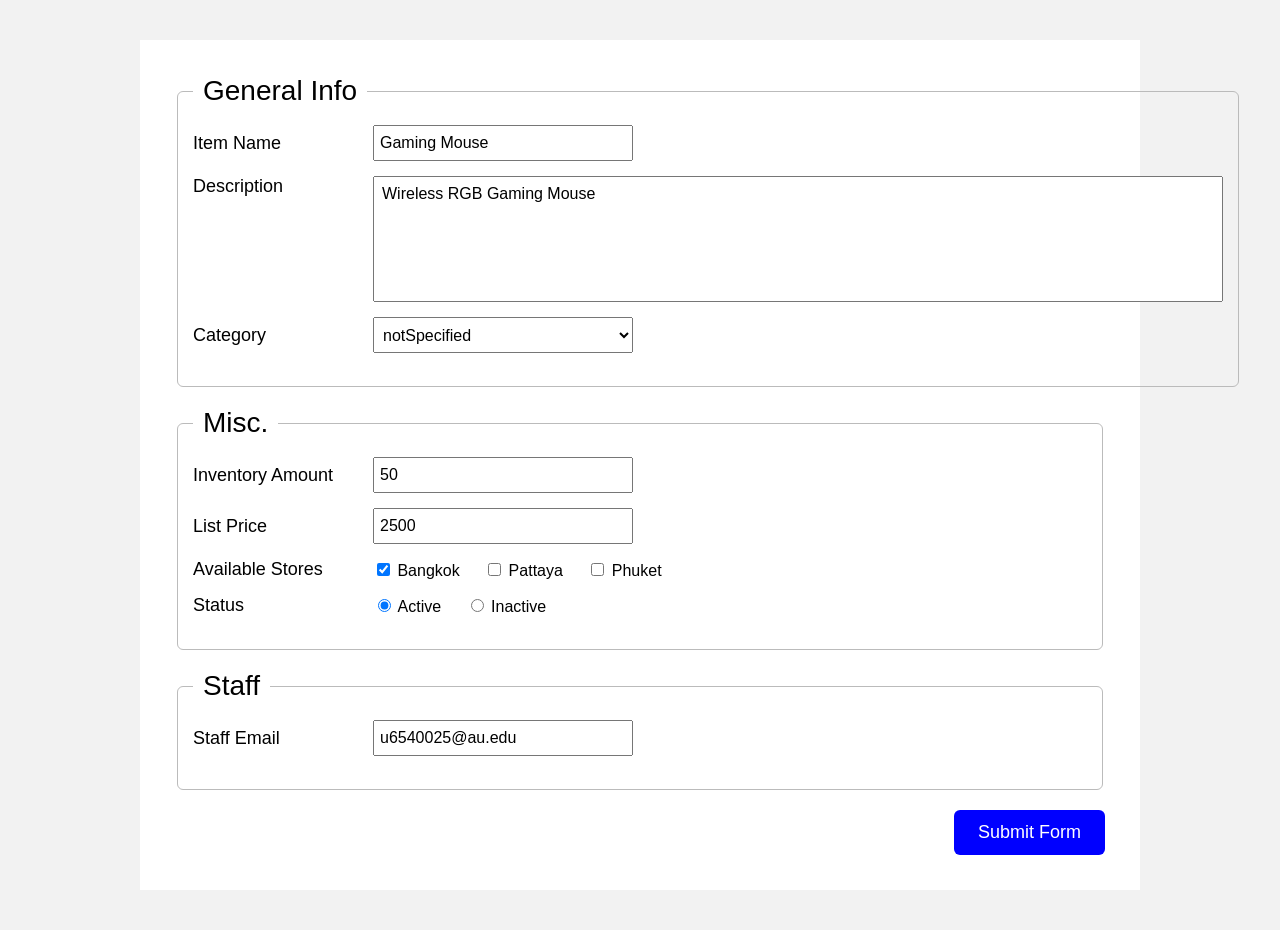
<file: index.html>
<!DOCTYPE html>
<html lang="en">
<head>
    <meta charset="UTF-8">
    <title>Product Form</title>
    <link rel="stylesheet" href="style.css">
</head>
<body>

<div class="container">

<form action="https://teach-backend-fawn.vercel.app/api/product"
      method="POST"
      enctype="multipart/form-data">

    <fieldset>
        <legend>General Info</legend>

        <div class="row">
            <label>Item Name</label>
            <input
                type="text"
                name="itemName"
                value="Gaming Mouse"
                required>
        </div>

        <div class="row top">
            <label>Description</label>
            <textarea
                name="itemDescription"
                rows="6">Wireless RGB Gaming Mouse</textarea>
        </div>

        <div class="row">
            <label>Category</label>

            <select name="category">
                <option value="notSpecified" selected>notSpecified</option>
                <option value="consumption">consumption</option>
                <option value="household">household</option>
                <option value="electronic">electronic</option>
                <option value="gadget">gadget</option>
            </select>
        </div>

    </fieldset>

    <fieldset>

        <legend>Misc.</legend>

        <div class="row">
            <label>Inventory Amount</label>
            <input
                type="number"
                name="inventoryAmount"
                value="50">
        </div>

        <div class="row">
            <label>List Price</label>
            <input
                type="number"
                name="listPrice"
                value="2500">
        </div>

        <div class="row">
            <label>Available Stores</label>

            <div class="inline">
                <label><input type="checkbox" name="availableStore[]" value="Bangkok" checked> Bangkok</label>
                <label><input type="checkbox" name="availableStore[]" value="Pattaya"> Pattaya</label>
                <label><input type="checkbox" name="availableStore[]" value="Phuket"> Phuket</label>
            </div>
        </div>

        <div class="row">
            <label>Status</label>

            <div class="inline">
                <label><input type="radio" name="status" value="Active" checked> Active</label>
                <label><input type="radio" name="status" value="Inactive"> Inactive</label>
            </div>
        </div>

    </fieldset>

    <fieldset>

        <legend>Staff</legend>

        <div class="row">
            <label>Staff Email</label>

            <input
                type="email"
                name="staffEmail"
                value="u6540025@au.edu"
                required>
        </div>

    </fieldset>

    <div class="button">
        <button type="submit">Submit Form</button>
    </div>

</form>

</div>

</body>
</html>
</file>
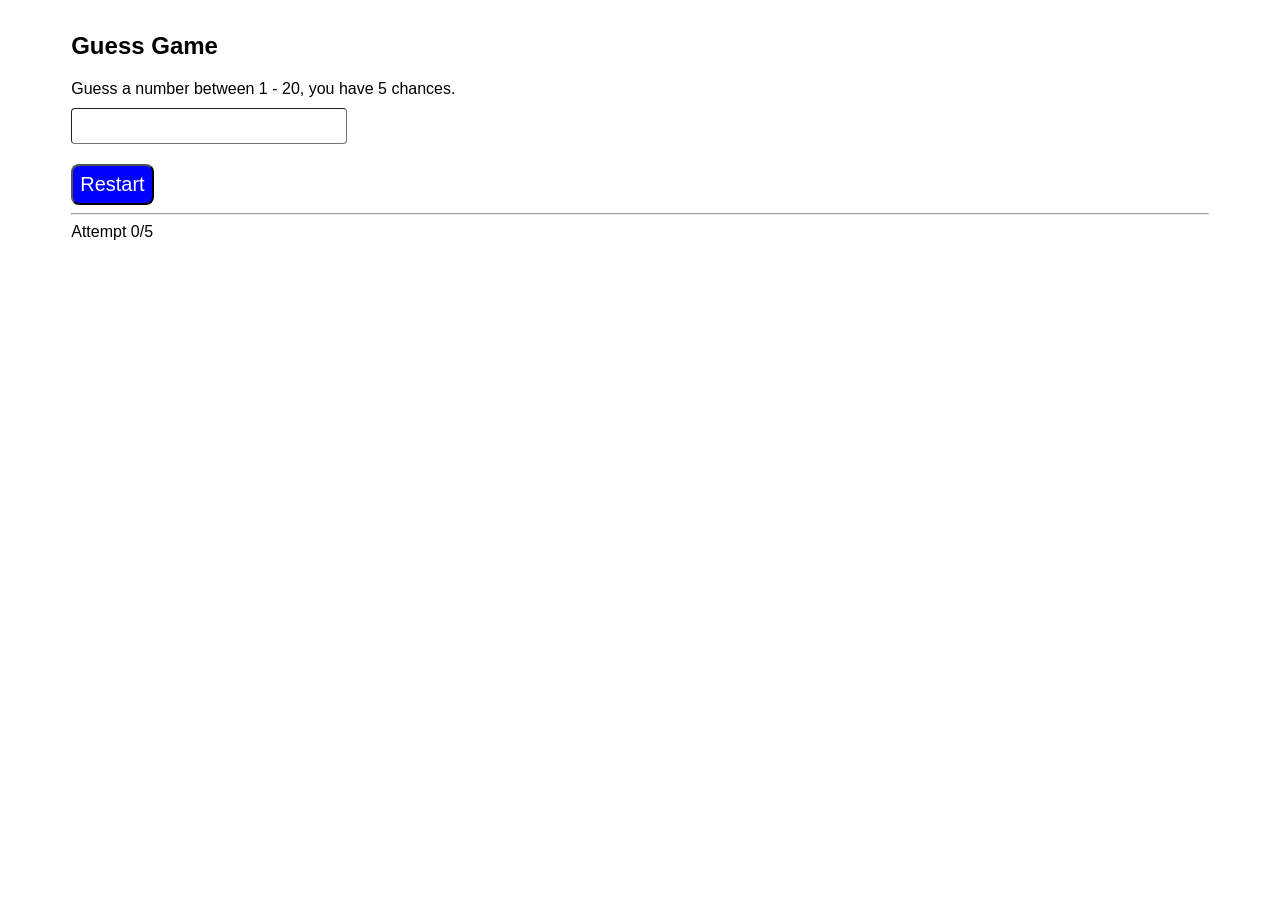
<file: guess-game-base.html>
<!DOCTYPE html>
<html lang="en">
<head>
    <meta charset="UTF-8">
    <title>Guess Game</title>
    <link rel="stylesheet" href="guesss-game.css">
</head>

<body>

<div class="main-container">
    <h2>Guess Game</h2>

    <div style="margin-bottom:10px;">
        Guess a number between 1 - 20, you have 5 chances.
    </div>

    <div class="input">
        <input type="text" id="guess-value" name="guess-value">

        <br>

        <button id="guess-btn">Guess!</button>
        <button id="restart-btn">Restart</button>
    </div>

    <hr>

    <div id="attempt-text">
        Attempt <span id="attempt">0</span>/5
    </div>

    <div id="result"></div>
</div>

<script>
let target = 0;
let attempt = 0;
const maxAttempt = 5;

const guessInput = document.getElementById("guess-value");
const guessBtn = document.getElementById("guess-btn");
const restartBtn = document.getElementById("restart-btn");
const attemptText = document.getElementById("attempt");
const result = document.getElementById("result");

// Initial state
function init() {
    guessInput.value = "";
    result.innerHTML = "";
    attempt = 0;
    attemptText.innerHTML = "0";

    guessBtn.style.display = "none";
    restartBtn.style.display = "inline-block";
}

init();

restartBtn.addEventListener("click", function () {

    target = Math.floor(Math.random() * 20) + 1;

    attempt = 0;
    attemptText.innerHTML = "0";

    guessInput.value = "";
    result.innerHTML = "";

    restartBtn.style.display = "none";
    guessBtn.style.display = "inline-block";

    guessInput.focus();

    console.log("Target:", target); // Remove before submission if you want
});

guessBtn.addEventListener("click", function () {

    let value = guessInput.value.trim();

    if (value === "" || isNaN(value)) {
        return;
    }

    value = Number(value);

    attempt++;
    attemptText.innerHTML = attempt;

    if (value > target) {
        result.innerHTML = value + " is too high";
    }
    else if (value < target) {
        result.innerHTML = value + " is too low";
    }
    else {
        result.innerHTML = "You WIN!";
        guessBtn.style.display = "none";
        restartBtn.style.display = "inline-block";
        return;
    }

    if (attempt >= maxAttempt) {
        result.innerHTML = "You LOSE!";
        guessBtn.style.display = "none";
        restartBtn.style.display = "inline-block";
        return;
    }

    guessInput.value = "";
    guessInput.focus();
});
</script>

</body>
</html>
</file>
<file: style.css>
*{
    box-sizing:border-box;
    font-family:Arial, Helvetica, sans-serif;
}

body{
    margin:0;
    background:#f2f2f2;
}

.container{
    width:1000px;
    margin:40px auto;
    background:white;
    padding:35px;
}

fieldset{
    margin-bottom:20px;
    border:1px solid #bbb;
    border-radius:6px;
    padding:18px 15px;
}

legend{
    font-size:28px;
    padding:0 10px;
}

.row{
    display:flex;
    align-items:center;
    margin-bottom:15px;
}

.row.top{
    align-items:flex-start;
}

label:first-child{
    width:180px;
    font-size:18px;
}

input[type=text],
input[type=email],
input[type=number],
select{
    width:260px;
    height:36px;
    padding:5px;
    font-size:16px;
}

textarea{
    width:850px;
    resize:none;
    padding:8px;
    font-size:16px;
}

.inline label{
    margin-right:20px;
    font-size:16px;
}

.button{
    text-align:right;
}

button{
    background:blue;
    color:white;
    border:none;
    padding:12px 24px;
    font-size:18px;
    border-radius:6px;
    cursor:pointer;
}

button:hover{
    background:#003cff;
}
</file>
<file: guesss-game.css>
body {
  font-family: Arial, Helvetica, sans-serif;
  margin: auto;
  display: flex;
  justify-content: center;
  padding: 8px;
}

.main-container {
  background-color: white;
  border-radius: 4px;
  width: 90%;
  height: 100%;
  padding: 4px;
}

.input {
  font-size: 1.25em;
  background-color: white;
  border-radius: 8px;
}

.input input {
  padding-top: 5px;
  padding-bottom: 5px;
  font-size: 1.05em;
  border-radius: 4px;
  border-width: 1px;
  padding-left: 10px;
}

.input button {
  font-size: 1em;
  margin-top: 20px;
  padding: 7px;
  border-radius: 8px;
  background-color: blue;
  color: white;
}
</file>
